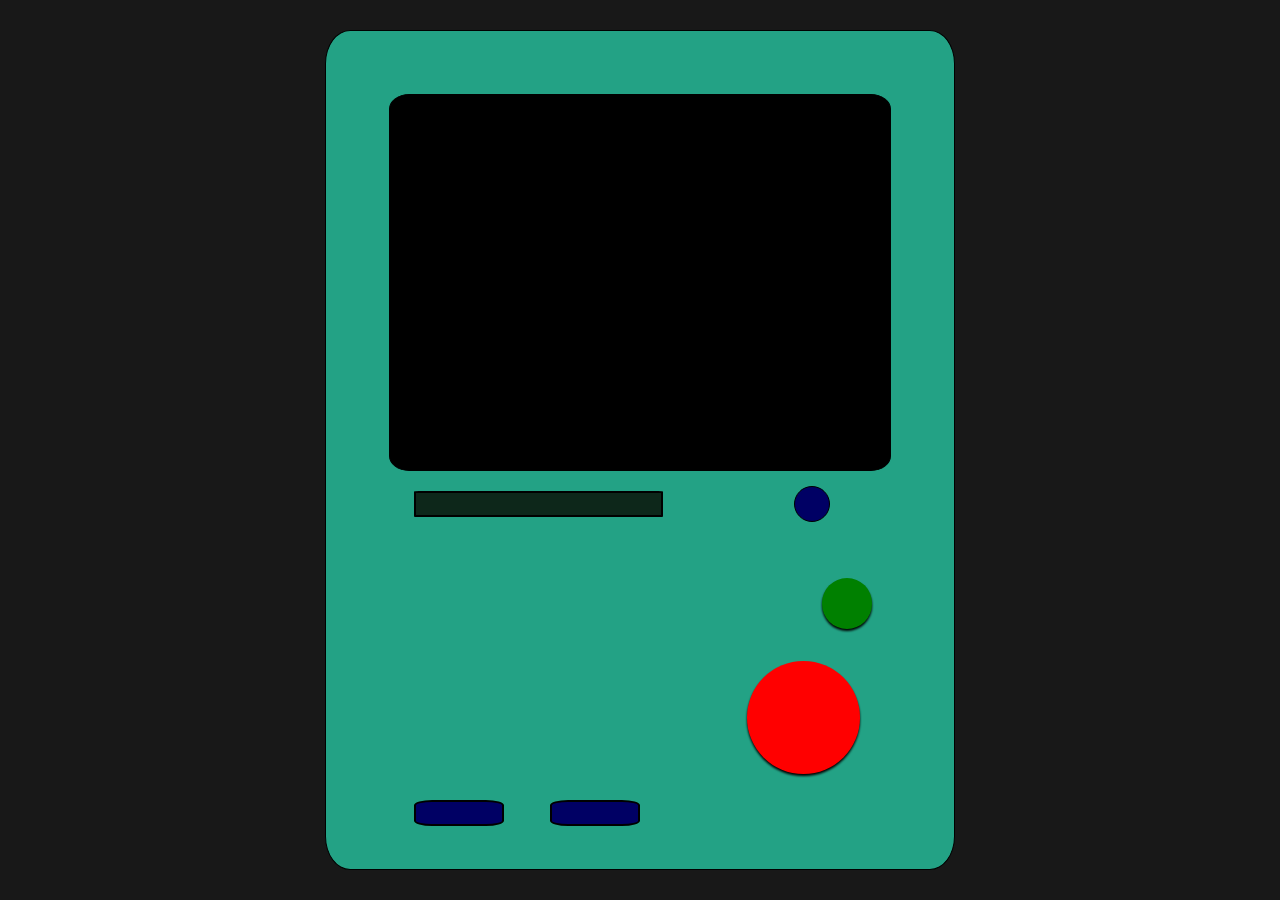
<file: index.html>
<!DOCTYPE html>
<html lang="en">
<head>
    <meta charset="UTF-8">
    <meta name="viewport" content="width=device-width, initial-scale=1.0">
    <title>Integration Week Game</title>
    <link rel="stylesheet" href="style.css">
    <link rel="preconnect" href="https://fonts.googleapis.com">
    <link rel="preconnect" href="https://fonts.gstatic.com" crossorigin>
    <link href="https://fonts.googleapis.com/css2?family=Jersey+10&display=swap" rel="stylesheet">
</head>
<body> 
    <div id="bmoBody">
        <div id="bmoScreen">
            <canvas id="gameCanvas" width="465" height="350"></canvas>
            <script src="game.js" type="module"></script>
        </div>
        <div id="bmoDetails">
            <div id="topDetails">
                <div id="cassetteSlot"></div>
                <div id="lightIndicator"></div>
            </div>
            <div id="controls">
                <div id="movePad"></div>
                <div id="actionPad">
                    <div id="greenCircle" class="button"></div>
                    <div id="redCircle" class="button"></div>
                </div>
            </div>
            <div id="bottomDetails">
                <div class="port"></div>
                <div class="port"></div>
            </div>
        </div>
    </div>
    <!-- <canvas id="gameCanvas" width="800" height="600"></canvas> -->
</body>
</html>
</file>
<file: style.css>
* {
  margin: 0;
  padding: 0;
  box-sizing: border-box;
  user-select: none;

  -webkit-user-select: none; /* Disable text selection on iOS/Safari */
  -moz-user-select: none;
  -ms-user-select: none;
  -webkit-touch-callout: none; /* Disable callouts like 'Save Image' */
  -webkit-user-drag: none;
}

body {
  display: flex;
  justify-content: center;
  align-items: center;
  height: 100vh;
  background-color: #181818;
}

/* Main BMO body */
#bmoBody {
  border: 1px solid #000;
  border-radius: 4%;
  aspect-ratio: 3 / 4;
  background-color: #27c6a1cc;
  width: min(98vw, 70vh);
  height: auto;

  display: flex;
  flex-direction: column; /* Stack children vertically */
}

/* Screen takes top half */
#bmoScreen {
  margin: 10% 10% 0 10%;
  border-radius: 4%;
  overflow: hidden;
  border: 1px solid #000;
  background-color: #000;
  aspect-ratio: 4 / 3;
  width: 80%;
}

/* Game canvas fills screen */
#gameCanvas {
  width: 100%;
  height: 100%;
  display: block;
  border-radius: 5px;
  image-rendering: pixelated;
}

/* Details take the bottom half */
#bmoDetails {
  flex: 1; /* Take remaining space */
  margin: 0% 10%;
  border-radius: 2%;
  display: flex;
  flex-direction: column;
  justify-content: space-between;
  align-items: center;
  /* background-color: tomato; */
}

#topDetails {
  flex: 1;
  width: 100%;
  display: flex;
  justify-content: space-between;
  align-items: center;
  padding: 0 5%;
  /* background-color: blue; */
}

#cassetteSlot {
  width: 55%;
  height: 40%;
  background-color: #0d271a;
  border: 2px solid #000;
  border-radius: 2%;
}

#lightIndicator {
  width: 8%;
  margin-right: 8%;
  aspect-ratio: 1 / 1;
  background-color: #000064;
  border: 1px solid #000;
  border-radius: 50%;
}

#controls {
  flex: 4;
  width: 100%;
  display: flex;
  justify-content: center;
  flex-direction: row;
  align-items: center;
  /* background-color: gray; */
}

#movePad{
  width: 50%;
  height: 100%;
  /* background-color:chocolate; */
}

#actionPad{
  width: 50%;
  height: 100%;
  display: grid;
  place-items: center;
  grid-template-columns: 1fr 1fr;
  grid-template-rows: auto auto;
  /* background-color: white; */
}

.button{
  /* border: 1px solid #000; */
  filter: drop-shadow(0px 2px 1px black);
}

.button-clicked{
  filter: drop-shadow(0px 1px 0px black);
}

#greenCircle{
  width: 40%;
  grid-column: 2 / span 2;
  aspect-ratio: 1 / 1;
  background-color: green;
  border-radius: 50%;
  margin-top: 20%;
  margin-left: 30%;
}

#redCircle{
  width: 45%;
  grid-column: 1 / span 2;
  aspect-ratio: 1 / 1;
  background-color: red;
  border-radius: 50%;
  margin-bottom: 5%;
  margin-left: 30%;
}

#blueButton{
  grid-column: 1 / span 1;
  width: 80%;
  aspect-ratio: 1 / 1;
  margin-top: 10%;
  margin-left: 50%
}

#dpad
{
  position: relative;
  width: 50%;
  height: auto;
  aspect-ratio: 1 / 1;
  margin-bottom: 5%;
}

#arrows{
  margin: 5% 5%;
  width: 90%;
  height: auto;
  display: grid;
  grid: 3x3;
  justify-items: center;
  grid-template-columns: 1fr 1fr 1fr;
  grid-template-rows: 1fr 1fr 1fr;
  gap: 0%;
}

#overlay {
  position: absolute;
  width: 100%;
  height: 100%;
  top: 50%;
  left: 50%;
  transform: translate(-50%, -50%);
  /* background-color: aqua; */
  pointer-events: none;
}

#overlay::before,
#overlay::after {
  content: "";
  position: absolute;
  top: 50%;
  left: 50%;
  background-color: rgb(228, 228, 19);
  transform: translate(-50%, -50%);
  border-radius: 10%;
  pointer-events: none;
}

#overlay::before {
  width: 85%;
  height: 28%;
}

#overlay::after {
  width: 28%;
  height: 70%;
}

#centerSquare {
  position: absolute;
  top: 50%;
  left: 50%;
  width: 34%;
  transform: translate(-50%, -50%);
  aspect-ratio: 1 / 1;
  background-color: rgb(228, 228, 19);
  border: 2px solid #000;
  border-radius: 10%;
}

.arrow{
  background-color: rgb(228, 228, 19);
  aspect-ratio: 1 / 1;
  border-radius: 10%;
  width: 100%;
  border: 2px solid #000;
  user-select: none;
}

#upArrow{
  grid-column: 2 / span 1;
}

#leftArrow{
  grid-column: 1 / span 1;
}

#downArrow{
  grid-column: 2 / span 1;
  grid-row: 3;
}

#rightArrow{
  grid-column: 3 / span 1;
}

#bottomDetails {
  flex: 1;
  width: 100%;
  display: flex;
  align-items: center;
  padding: 0 5%;
  justify-content: left;
}

.port{
  width: 20%;
  height: 40%;
  background-color: #000064;
  border: 2px solid black;
  border-radius: 20%;
  margin-right: 10%;
  margin-bottom: 10%;
}
</file>
